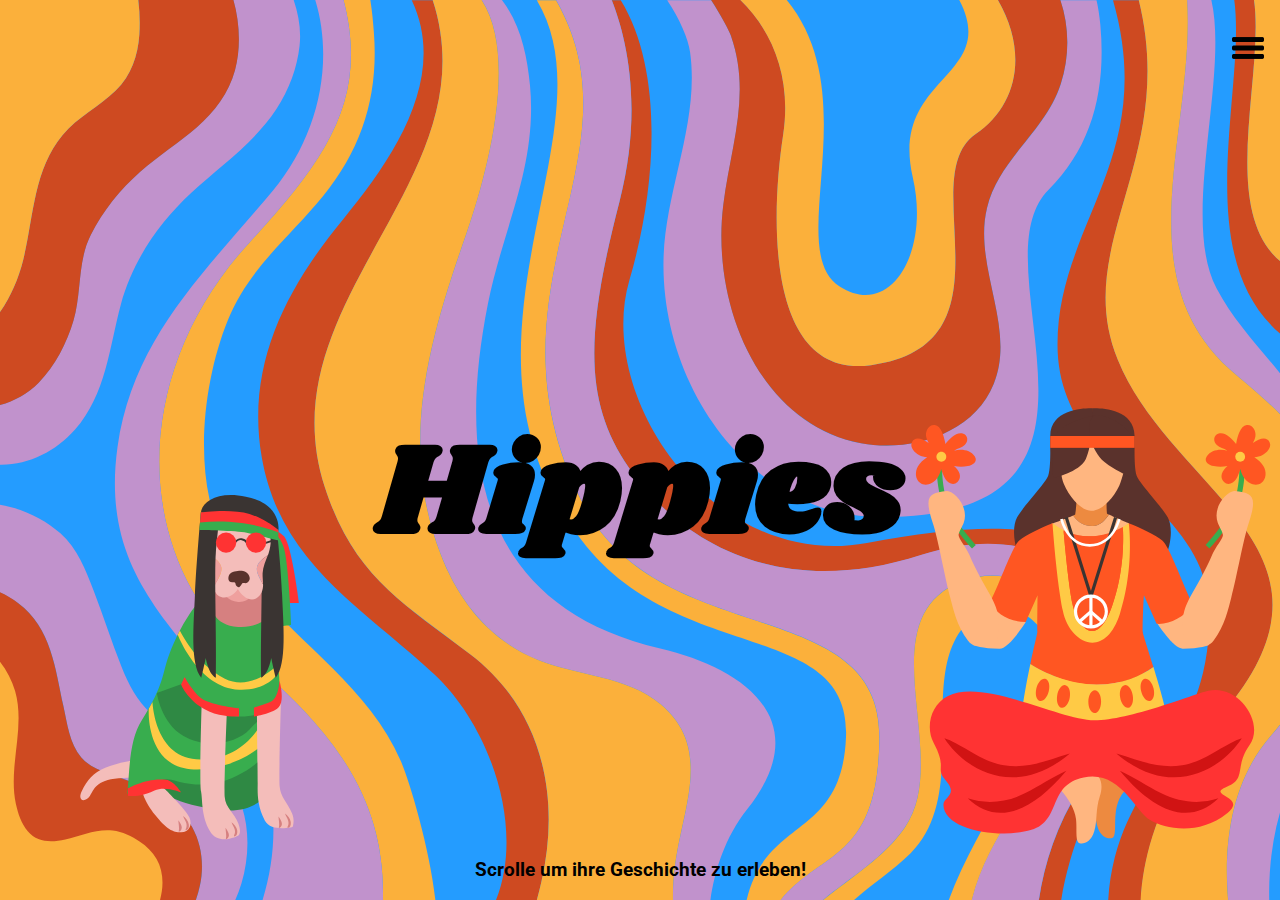
<file: WithCode.html>
<html lang="en">

<head>
    <meta charset="UTF-8">
    <meta name="viewport" content="width=device-width, initial-scale=1.0">
    <title>Parallax New</title>
    <link rel="stylesheet" href="css/main.css">
    <script type="text/javascript" src="js/scrollAnimations.js"></script>
    <script type="module" src="js/chapter.js"></script>
    <script type="module" src="js/chapterLoader.js"></script>
    <script type="text/javascript" src="js/clickables.js"></script>
    <link rel="preconnect" href="https://fonts.gstatic.com">
    <link href="https://fonts.googleapis.com/css2?family=Roboto&family=Shrikhand&display=swap" rel="stylesheet"> 
    <link href="https://fonts.googleapis.com/css2?family=Roboto:wght@700&display=swap" rel="stylesheet"> 
</head>

<body>
    <div class="scrollsnap-container">
        <h2 id="yeardisplay"></h2>
        <a class="clickable" href="#titleScreen">
            <img id="totop" src="img/Icons/up-arrow.png"/>
        </a>    
        <div class="img-fixed titlewrapper" id="titleScreen" data-year="">
            <div class="menu">
                <div id="menubtn" onclick="toggleMenu()">
                    <img id="burgericon" src="img/Icons/Menu.png">
                </div>
                <ul id="menuItems">
                    <li>
                        <a href="html/about.html">Über</a>
                    </li>
                    <li>
                        <a href="html/sources.html">Impressum & Quellen</a>
                    </li>
                </ul>
            </div>
            <h1>Hippies</h1>
            <div class="scrollprompt">
                <h3>Scrolle um ihre Geschichte zu erleben!</h3>
            </div>
        </div>

        <div class="storywrapper" id="owsley">
            <a class="storypart floatdown clickable" href="html/chaptercloseup.html">
                <h2></h2>
                <p></p>
                <img class="furtherarrow" src="img/Icons/right-arrow.png" />
            </a>
        </div>
        <div class="storywrapper"  id="pranksters">
            
            <a class="storypart story-left clickable" href="html/chaptercloseup.html">
                <h2>floatdown</h2>
                <p></p>
                <img class="furtherarrow" src="img/Icons/right-arrow.png" />
            </a>
        </div>
        <div class="storywrapper" id="redDog">
            <a class="storypart slide-to-right clickable" href="html/chaptercloseup.html">
                <h2>Acid Tests</h2>
                <p></p>
                <img class="furtherarrow" src="img/Icons/right-arrow.png" />
            </a>
        </div>
        <div class="storywrapper" id="woodstock">
            <a class="storypart story-right clickable" href="html/chaptercloseup.html">
                <h2>float Right</h2>
                <p>Lorem ipsum dolor sit amet consectetur adipisicing elit. Dolorum deserunt assumenda corporis aut
                    omnis incidunt alias quasi numquam. Velit recusandae sunt assumenda eaque aliquid fugiat
                    voluptatibus provident optio deserunt ratione.</p>
                <img class="furtherarrow" src="img/Icons/right-arrow.png" />
            </a>
        </div>
        <div class="storywrapper" style="background-color: yellow;" data-year="">
            <a class="storypart floatup clickable" href="html/chaptercloseup.html">
                <h2>slide to left</h2>
                <p>Lorem ipsum dolor sit amet consectetur adipisicing elit. Dolorum deserunt assumenda corporis aut
                    omnis incidunt alias quasi numquam. Velit recusandae sunt assumenda eaque aliquid fugiat
                    voluptatibus provident optio deserunt ratione.</p>
                <img class="furtherarrow" src="img/Icons/right-arrow.png" />
            </a>
        </div>
    </div>
</body>

</html>
</file>
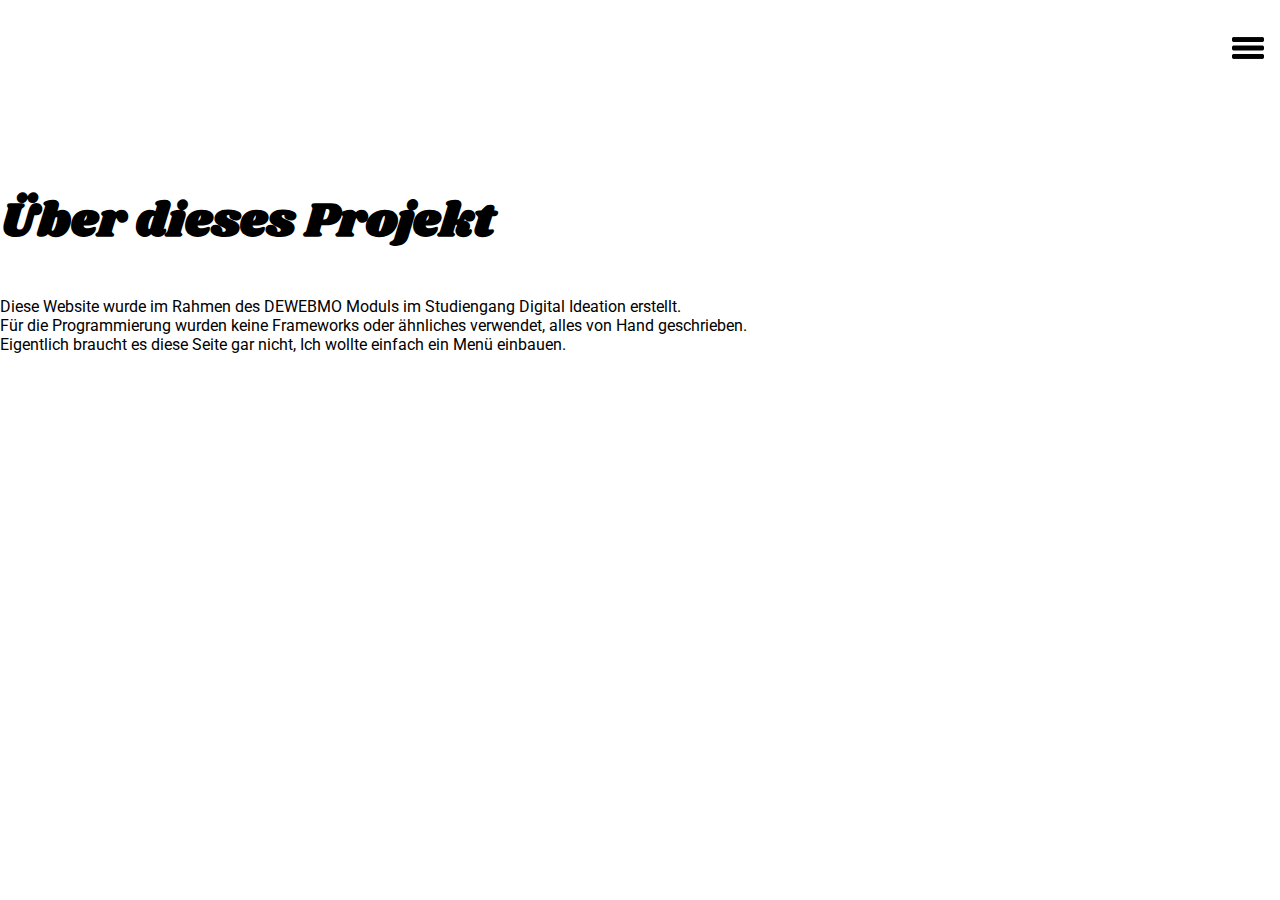
<file: html/about.html>
<html lang="en">
<head>
    <meta charset="UTF-8">
    <meta name="viewport" content="width=device-width, initial-scale=1.0">

    <link rel="stylesheet" href="../css/main.css">
    <script type="text/javascript" src="../js/clickables.js"></script>
    <link rel="preconnect" href="https://fonts.gstatic.com">
    <link rel="preconnect" href="https://fonts.gstatic.com">
    <link href="https://fonts.googleapis.com/css2?family=Roboto&family=Shrikhand&display=swap" rel="stylesheet"> 
    <link rel="preconnect" href="https://fonts.gstatic.com">
    <link href="https://fonts.googleapis.com/css2?family=Roboto:wght@700&display=swap" rel="stylesheet"> 
    <title>Document</title>
</head>
<body>
    <div class="menu">
        <div id="menubtn" onclick="toggleMenu()">
            <img id="burgericon" src="../img/Icons/Menu.png">
        </div>
        <ul id="menuItems">
            <li>
                <a href="../index.html">Zur Geschichte</a>
            </li>
            <li>
                <a href="about.html">Über</a>
            </li>
        </ul>
    </div>
    <div class="contentWrapper">
        <h2>Über dieses Projekt</h2>
        <p>Diese Website wurde im Rahmen des DEWEBMO Moduls im Studiengang Digital Ideation erstellt.<br>
            Für die Programmierung wurden keine Frameworks oder ähnliches verwendet, alles von Hand geschrieben.<br>
            Eigentlich braucht es diese Seite gar nicht, Ich wollte einfach ein Menü einbauen. 
            
        </p>
        
    </div>
</body>
</html>
</file>
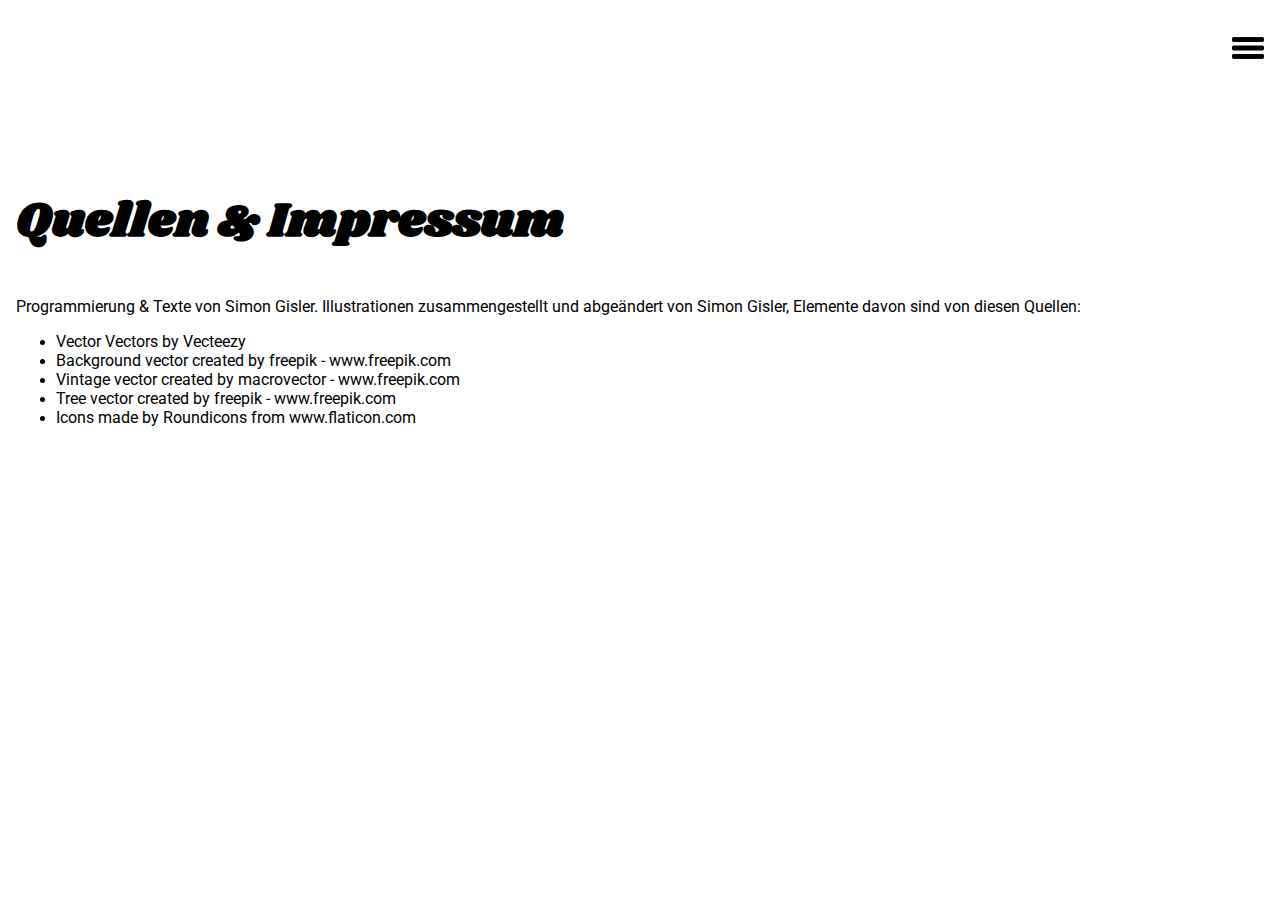
<file: html/sources.html>
<html lang="en">
<head>
    <meta charset="UTF-8">
    <meta name="viewport" content="width=device-width, initial-scale=1.0">
    <title>Über</title>

    <link rel="stylesheet" href="../css/main.css">
    <link rel="stylesheet" href="../css/outerPages.css">
    <script type="text/javascript" src="../js/clickables.js"></script>
    <link rel="preconnect" href="https://fonts.gstatic.com">
    <link rel="preconnect" href="https://fonts.gstatic.com">
    <link href="https://fonts.googleapis.com/css2?family=Roboto&family=Shrikhand&display=swap" rel="stylesheet"> 
    <link rel="preconnect" href="https://fonts.gstatic.com">
    <link href="https://fonts.googleapis.com/css2?family=Roboto:wght@700&display=swap" rel="stylesheet"> 
</head>
<body>
    <div class="menu">
        <div id="menubtn" onclick="toggleMenu()">
            <img id="burgericon" src="../img/Icons/Menu.png">
        </div>
        <ul id="menuItems">
            <li>
                <a href="../index.html">Zur Geschichte</a>
            </li>
            <li>
                <a href="about.html">Über</a>
            </li>
        </ul>
    </div>
    <div class="contentWrapper">
        <h2>Quellen & Impressum</h2>
        <p>Programmierung & Texte von Simon Gisler. Illustrationen zusammengestellt und abgeändert von Simon Gisler, 
            Elemente davon sind von diesen Quellen: 
        </p>
        <ul>
            <li>
                <a href="https://www.vecteezy.com/free-vector/vector">Vector Vectors by Vecteezy</a>
            </li>
            <li>
                <a href='https://www.freepik.com/vectors/background'>Background vector created by freepik - www.freepik.com</a>
            </li>
            <li>
                <a href="https://www.freepik.com/vectors/vintage">Vintage vector created by macrovector - www.freepik.com</a>
            </li>
            <li>
                <a href="https://www.freepik.com/vectors/tree">Tree vector created by freepik - www.freepik.com</a>
            </li>
            <li>
                <a href="https://www.flaticon.com/authors/roundicons" title="Roundicons">Icons made by Roundicons</a><a href="https://www.flaticon.com/" title="Flaticon"> from www.flaticon.com</a>
            </li>
        </ul>
    </div>
</body>
</html>
</file>
<file: css/main.css>
:root{
    --headersize: 50vh;
}

body, html{

    overflow-y: none;
    margin: 0;
    padding: 0;
}


.scrollsnap-container{
    height: 100vh;
    overflow-y: scroll;
    overflow-x: hidden;
    scroll-snap-type: y mandatory;
    scroll-behavior: smooth;
}

.storywrapper{
    font-size: 1rem;
    height: 100vh;
    width: 100vw;
    scroll-snap-align: center;
    position: relative;
    padding: 1px;
}

.storypart{
    z-index: 2;
    border-radius: 5px;
    background-color: rgba(255, 255, 255, 0.6);
    width: 51%;
    transition: all 0.7s;
    padding: 0.5em 1em 0.5em 1em;
}

.story-left{
    float: left;
}

.story-right{
    float: right;
}

.slide-to-right{
    float: left;
}

.slide-to-left{
    float: right;
}

.floatup, .floatdown {
    float: left;
    width: 50vw;
}

.floatup {
    position: absolute; 
    bottom: 0%;
}

p, h3, a{
    font-family: "Roboto", sans-serif;
}

.titlewrapper{
    display: flex;
    flex-direction: column;
    align-items: flex-start;
    justify-content: space-between;
    height: 100vh;
    scroll-snap-align: center;
}

h1{
    font-family: 'Shrikhand', cursive;
    align-self: center;
    font-size: 8rem;
    align-self: center;
}

h2{
    font-family: 'Shrikhand', cursive;
    font-size: 3rem;
}

.scrollprompt{
    align-self: center;
}

#yeardisplay {
    position: fixed;
    right: 0;
    top: 0;
    font-size: 3rem;
    z-index: 1;
    height: fit-content;
    width: fit-content;
    margin: 2rem;
    margin-top: 0.5rem;
}

#totop{
    position: fixed;
    right: 0;
    bottom: 0;
    margin: 2rem;
    z-index: 1;
    height: 3rem;
    width: 3rem;
}

.menu{
    align-self: flex-start;
    display: flex;
    flex-direction: column;
    margin-top: 2rem;
    margin-right: 1rem;
    margin-left: auto;
}

#menubtn {
    align-self: flex-end;
    height: 2rem;
    width: 2rem;
    transition: all 0.7s;
}

#menuItems{
    margin-top: 0.2rem;
    list-style-type: none;
    font-family: "Roboto", sans-serif;
    font-weight: 700; 
    font-size: 1.5rem;
    text-align: right;
    transition: all 0.7s;
}

a:link, a:visited{
    color: black;
    text-decoration: none;
}

#burgericon{
    position: static;
    height: 2rem;
    width: 2rem;
}

.furtherarrow {
    float: right;
    margin-right: 1em;
    height: 2vh;
    width: 2vh;
}

.furtherarrow:hover{
    transition: all 0.3s;
    transform: scale(110%);
}

.clickable{
    color: black;
    text-decoration: none;
}

.backgroundimg{
    position: relative;
    z-index: -1;
    height: 100%;
    min-width: 100%;
    align-self: flex-start;
}

#titleScreen {
    background-image: url("../img/ChapterBackgrounds/Title.svg");
    background-position: center;
    background-repeat: no-repeat;
    background-size: cover;
}
</file>
<file: css/outerPages.css>
.contentWrapper{
    padding-left: 1rem;
}
</file>
